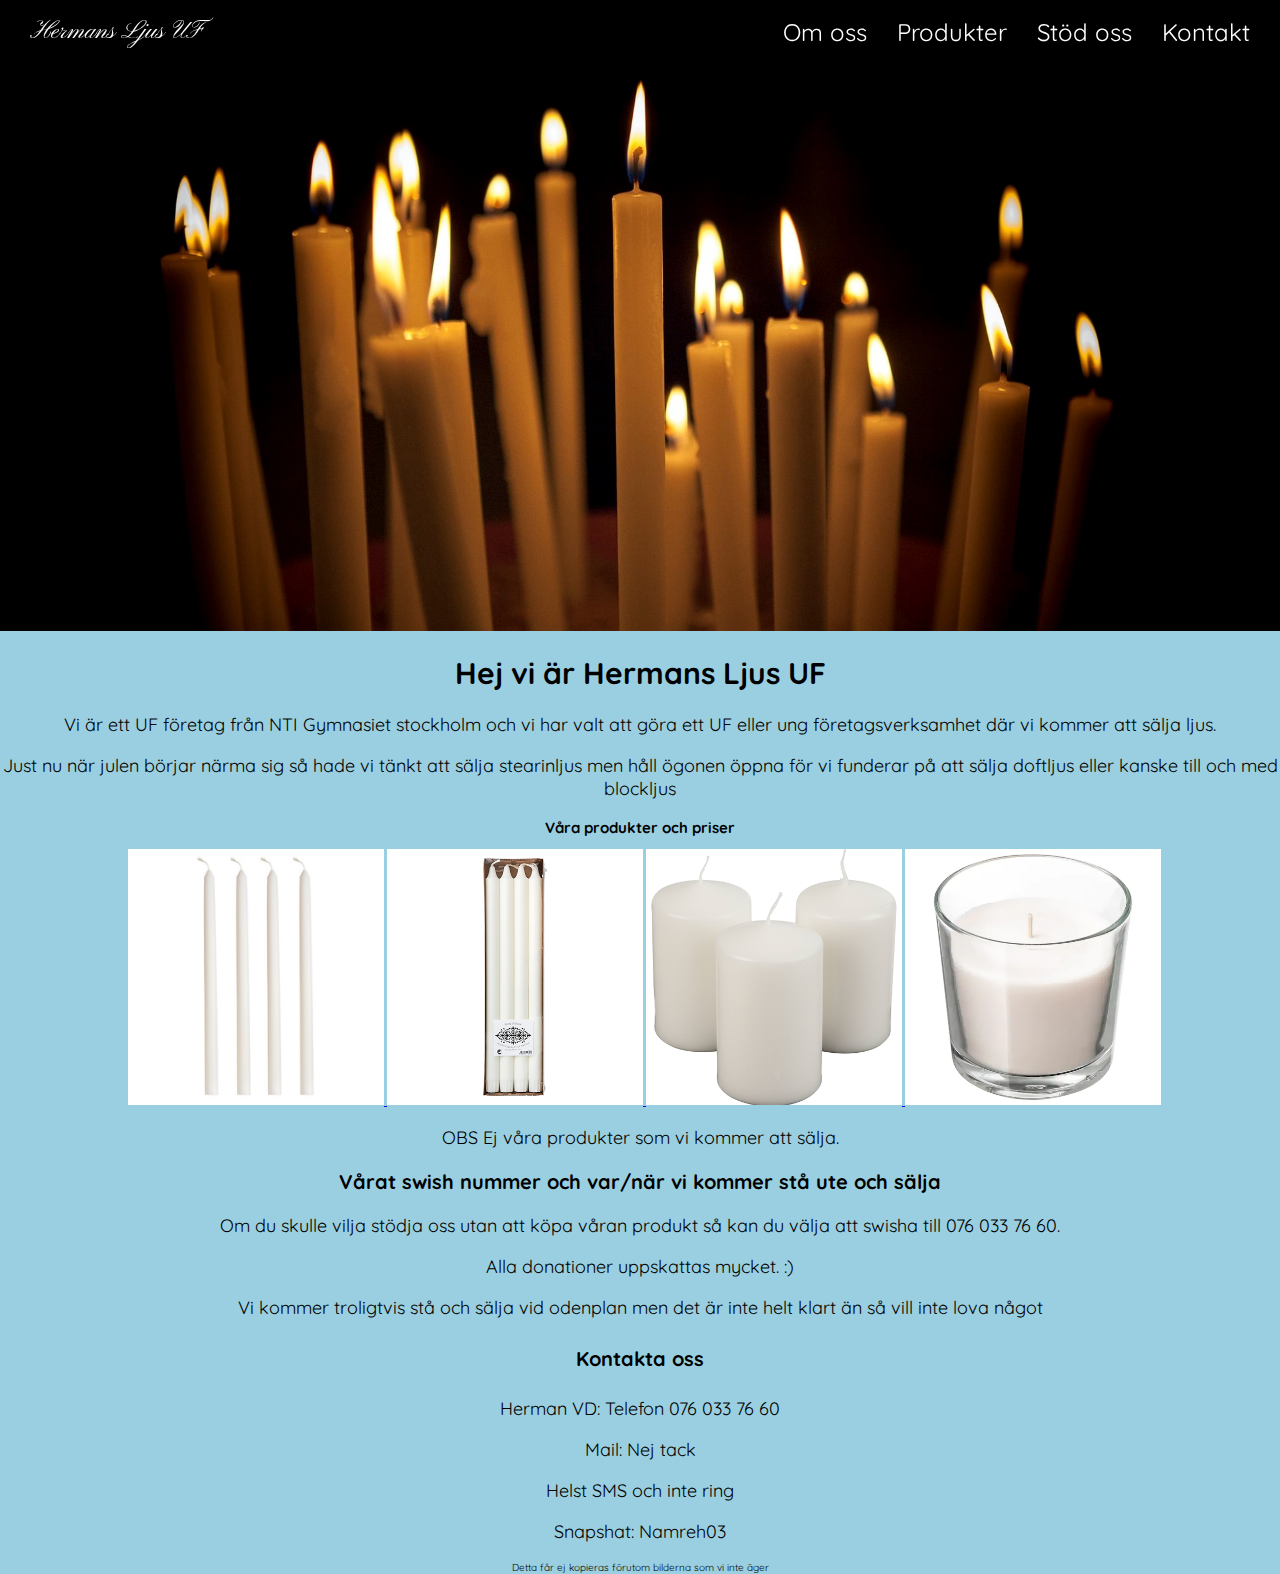
<file: Företag/index.html>
<!DOCTYPE html>
<html lang="sv">
    <head>
        <meta charset="UTF-8" />
        <link rel="stylesheet" href="företag.css">
        <title>Hermans ljus UF</title>
        <link rel="preconnect" href="https://fonts.gstatic.com">
        <link href="https://fonts.googleapis.com/css2?family=Pinyon+Script&display=swap" rel="stylesheet">
        <meta name="viewport" content="width=device-width, initial-scale=1" />
        <link rel="shortcut icon" type="image/png"  icon href="favicon.png">
    </head>
    
    <body>
        <nav>
            <div class="container" >
                <div class="logo">
                    <a href="#logga">Hermans Ljus UF </a>
                </div>
                <div id="mainListDiv" class="main_list">
                    <ul class="navlinks">
                        <li><a href="#om">Om oss</a></li>
                        <li><a href="#produkt">Produkter</a></li>
                        <li><a href="#stöd">Stöd oss</a></li>
                        <li><a href="#kontakt">Kontakt</a></li>
                    </ul>
                </div>
            </div>
        </nav>
       <img src="ljusny.jpg" alt="" width="100%" height="10%" id="logga">
    <h1 id="om">Hej vi är Hermans Ljus UF</h1>
    <p>Vi är ett UF företag från NTI Gymnasiet stockholm och vi har valt att göra ett UF eller ung företagsverksamhet där vi kommer att sälja ljus.</p>
    <p>Just nu när julen börjar närma sig så hade vi tänkt att sälja stearinljus men håll ögonen öppna för vi funderar på att sälja doftljus eller kanske till och med blockljus</p>
    <h2 id="produkt">Våra produkter och priser</h2>
    <div class="scrollmenu" >
        <a href="produkt.html">
        <img src="produkt.jpg" alt="4 ljus" height="20%" width="25%">
        <img src="annanprodukt.jpeg" alt="4 ljus i förpackning" height="20%" width="25%">
        <img src="blockljus.jpeg" alt="ett blockljus" height="20%" width="25%">
        <img src="doftljus.webp" alt="ett doftljus" height="20%" width="25%">
        </a>
    </div>
    <p>OBS Ej våra produkter som vi kommer att sälja.</p>
    <h3 id="stöd">Vårat swish nummer och var/när vi kommer stå ute och sälja</h3>
    <p>Om du skulle vilja stödja oss utan att köpa våran produkt så kan du välja att swisha till 076 033 76 60.</p>
    <p>Alla donationer uppskattas mycket. :)</p>
    <p>Vi kommer troligtvis stå och sälja vid odenplan men det är inte helt klart än så vill inte lova något</p>
    <h4 id="kontakt">Kontakta oss</h4>
    <p>Herman VD: Telefon 076 033 76 60</p>
    <p>Mail: Nej tack</p>
    <p>Helst SMS och inte ring</p>
    <p>Snapshat: Namreh03</p>
    <footer>Detta får ej kopieras förutom bilderna som vi inte äger</footer>
    </body>
</html>
</file>
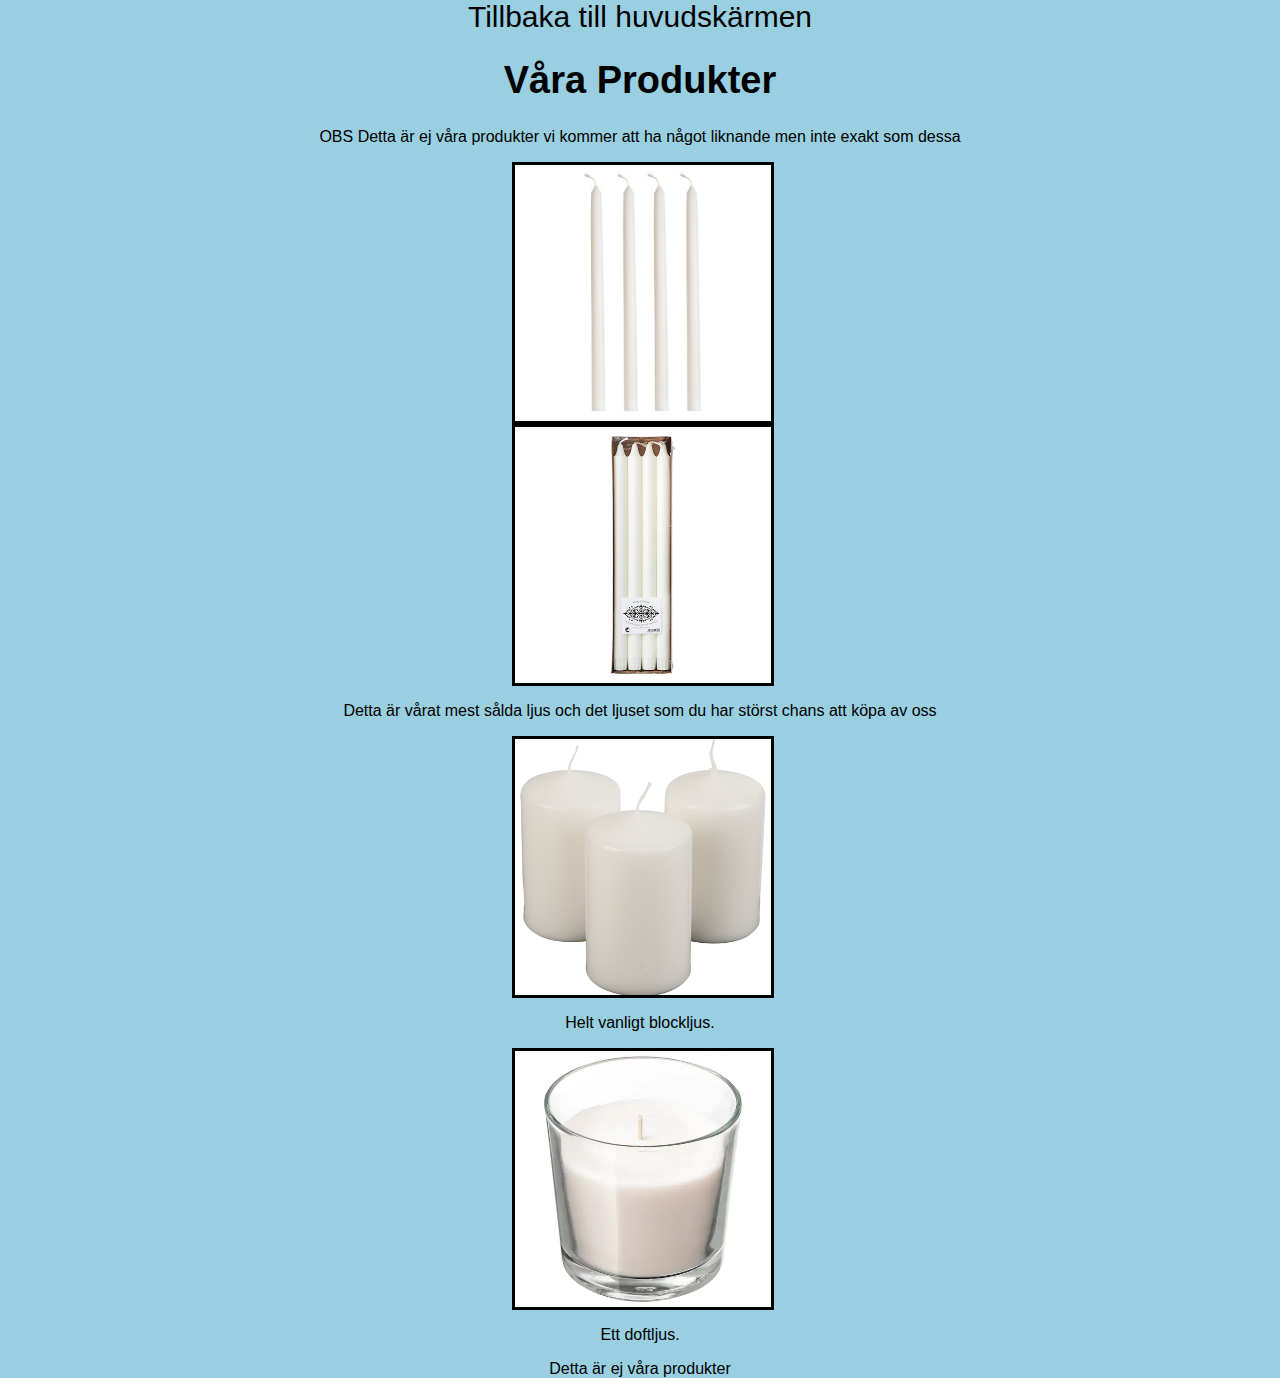
<file: Företag/produkt.html>
<!DOCTYPE html>
<html lang="sv">
<head>
    <meta charset="UTF-8">
    <meta name="viewport" content="width=device-width, initial-scale=1.0">
    <link rel="stylesheet" href="produkt.css">
    <title>Produkter</title>
</head>
<body> 
 <a href="index.html">Tillbaka till huvudskärmen</a>
<h1>Våra Produkter</h1>
<p>OBS Detta är ej våra produkter vi kommer att ha något liknande men inte exakt som dessa</p>
<div class="container">
    <img src="produkt.jpg" alt="ljus" class="image">
    <img src="annanprodukt.jpeg" alt="ljus" class="image" width="30%">
    <div class="overlay">
        <div class="text">Ett helt vanligt ljus som brinner bra</div>
    </div>
</div>
<p>Detta är vårat mest sålda ljus och det ljuset som du har störst chans att köpa av oss</p>
<img src="blockljus.jpeg" alt="blockljus" class="image" width="30%">
<p>Helt vanligt blockljus. </p>
<img src="doftljus.webp" alt="doftljus" class="image" >
<p>Ett doftljus.</p>
<footer>Detta är ej våra produkter</footer>
   
</body>
</html>
</file>
<file: Företag/företag.css>
@import url("https://fonts.googleapis.com/css?family=Quicksand:400,500,700");
html,
body {
  margin: 0;
  padding: 0;
  box-sizing: border-box;
  font-family: "Quicksand", sans-serif;
  font-size: 10px;
  background-color: #99cfe0;
  text-align: center;
}
::-webkit-scrollbar {
  display: none;
}

nav {
  width: 100%;
  height: 65px;
  position: fixed;
  line-height: 65px;
  text-align: center;
}

nav div.logo {
  float: left;
  width: auto;
  height: auto;
  padding-left: 3rem;
  font-family: "Pinyon Script", cursive;
}

nav div.logo a {
  text-decoration: none;
  color: #fff;
  font-size: 2.5rem;
}

nav div.logo a:hover {
  color: #fffcbb;
}

nav div.main_list {
  height: 65px;
  float: right;
}

nav div.main_list ul {
  width: 100%;
  height: 65px;
  display: flex;
  list-style: none;
  margin: 0;
  padding: 0;
}

nav div.main_list ul li {
  width: auto;
  height: 65px;
  padding: 0;
  padding-right: 3rem;
}

nav div.main_list ul li a {
  text-decoration: none;
  color: rgb(255, 255, 255);
  line-height: 65px;
  font-size: 2.4rem;
}

nav div.main_list ul li a:hover {
  color: #fffcbb;
}
p {
  font-size: 18px;
}
h1 {
  font-size: 30px;
}
div.scrollmenu {
  overflow: auto;
  white-space: nowrap;
  padding-left: 10%;
  padding-right: 10%;
  display: block;
}
div.scrollmenu img {
  display: inline;
}
div.scrollmenu img:hover {
  width: 30;
  height: 30%;
  transition: 0.5s;
  border-radius: 33%;
  box-shadow: 4px 0px 10px black;
}
#kontakt {
  font-size: 20px;
}
#stöd {
  font-size: 20px;
}
</file>
<file: Företag/produkt.css>
body {
  margin: 0;
  padding: 0;
  box-sizing: border-box;
  font-family: "Quicksand", sans-serif;

  background-color: #99cfe0;
  text-align: center;
}
::-webkit-scrollbar {
  display: none;
}
h1 {
  font-size: 38px;
}
img {
  border: black solid 3px;
  background-color: #008cba;
  display: block;
}

.container {
  position: relative;
}

.image {
  display: block;
  width: 20%;
  height: auto;
  margin-left: 40%;
  margin-right: auto;
}

.overlay {
  position: absolute;
  top: 0;
  bottom: 0;
  left: 40%;
  right: 0;
  height: 100%;
  width: 20.5%;
  opacity: 0;
  transition: 1s ease;
  background-color: #fffcbb;
}
.container:hover .overlay {
  opacity: 1;
}

.text {
  color: rgb(0, 0, 0);
  font-size: 20px;
  position: absolute;
  top: 50%;
  left: 50%;
  -webkit-transform: translate(-50%, -50%);
  -ms-transform: translate(-50%, -50%);
  transform: translate(-50%, -50%);
  text-align: center;
}
a {
  text-decoration: none;
  color: black;
  font-size: 30px;
}
</file>
